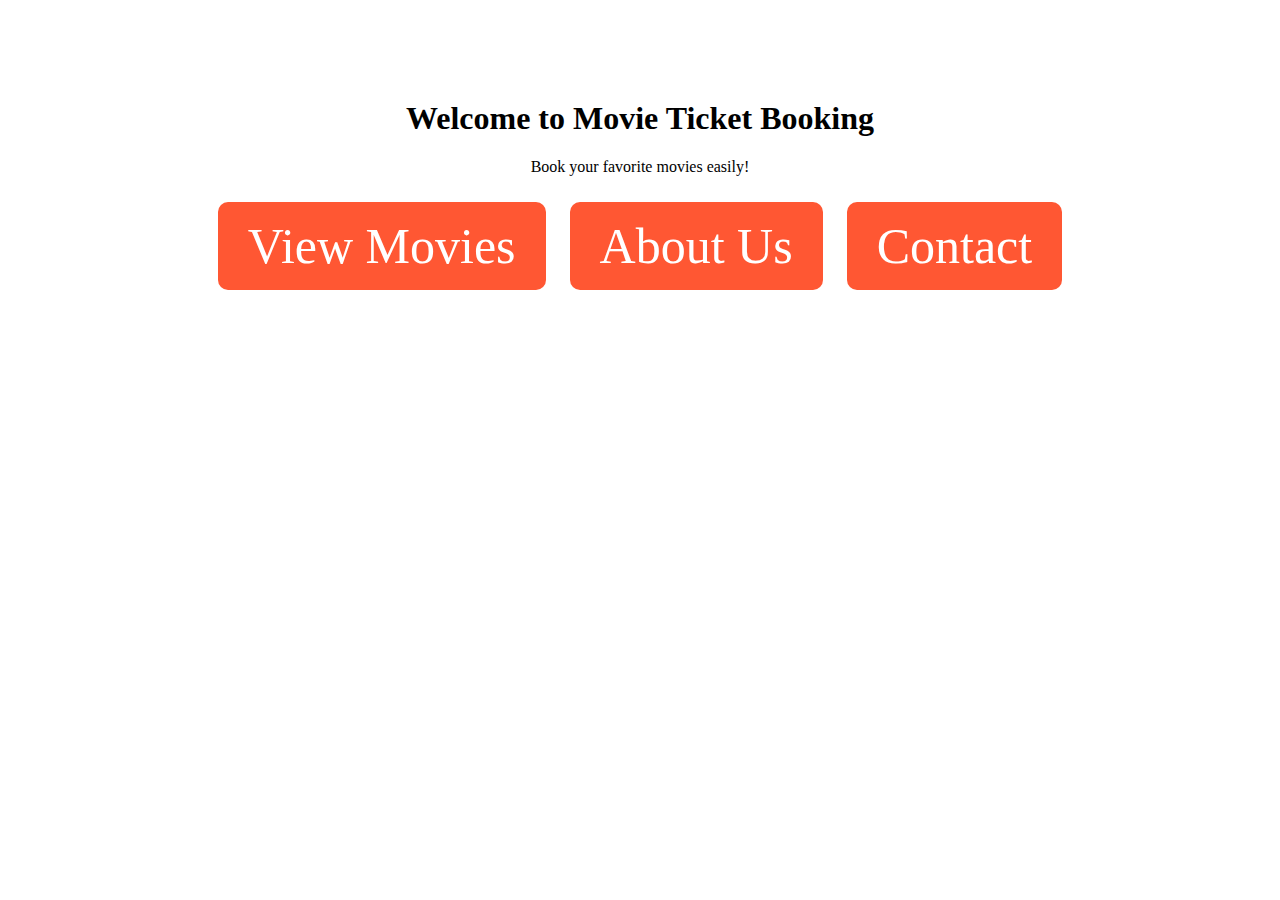
<file: index.html>
<!DOCTYPE html>
<html lang="en">
<head>
    <meta charset="UTF-8">
    <meta name="viewport" content="width=device-width, initial-scale=1.0">
    <title>Home - Movie Ticket Booking</title>
    <link rel="stylesheet" href="styles.css">
    <style>
        body {
            text-align: center;
            font-family: Brush Script MT;
            background: url('C:\Users\Admin\OneDrive\Desktop\Website\movie.png') no-repeat center center/cover;
            color: black;
        }
        .container {
            margin-top: 100px;
        }
        .btn {
            display: inline-block;
            padding: 15px 30px;
            font-size: 50px;
            background-color: #ff5733;
            color: white;
            text-decoration: none;
            border-radius: 10px;
            transition: 0.3s;
            margin: 10px;
        }
        .btn:hover {
              background: url('C:\Users\Admin\OneDrive\Desktop\Website\movie.png') no-repeat center center/cover;
            background-color: #c70039;
        }
    </style>
</head>
<body>
    <div class="container">
        <h1>Welcome to Movie Ticket Booking</h1>
        <p>Book your favorite movies easily!</p>
        <a href="movies.html" class="btn">View Movies</a>
        <a href="About Page.html" class="btn">About Us</a>
        <a href="Contact Page.html" class="btn">Contact</a>
    </div>
</body>
</html>
</file>
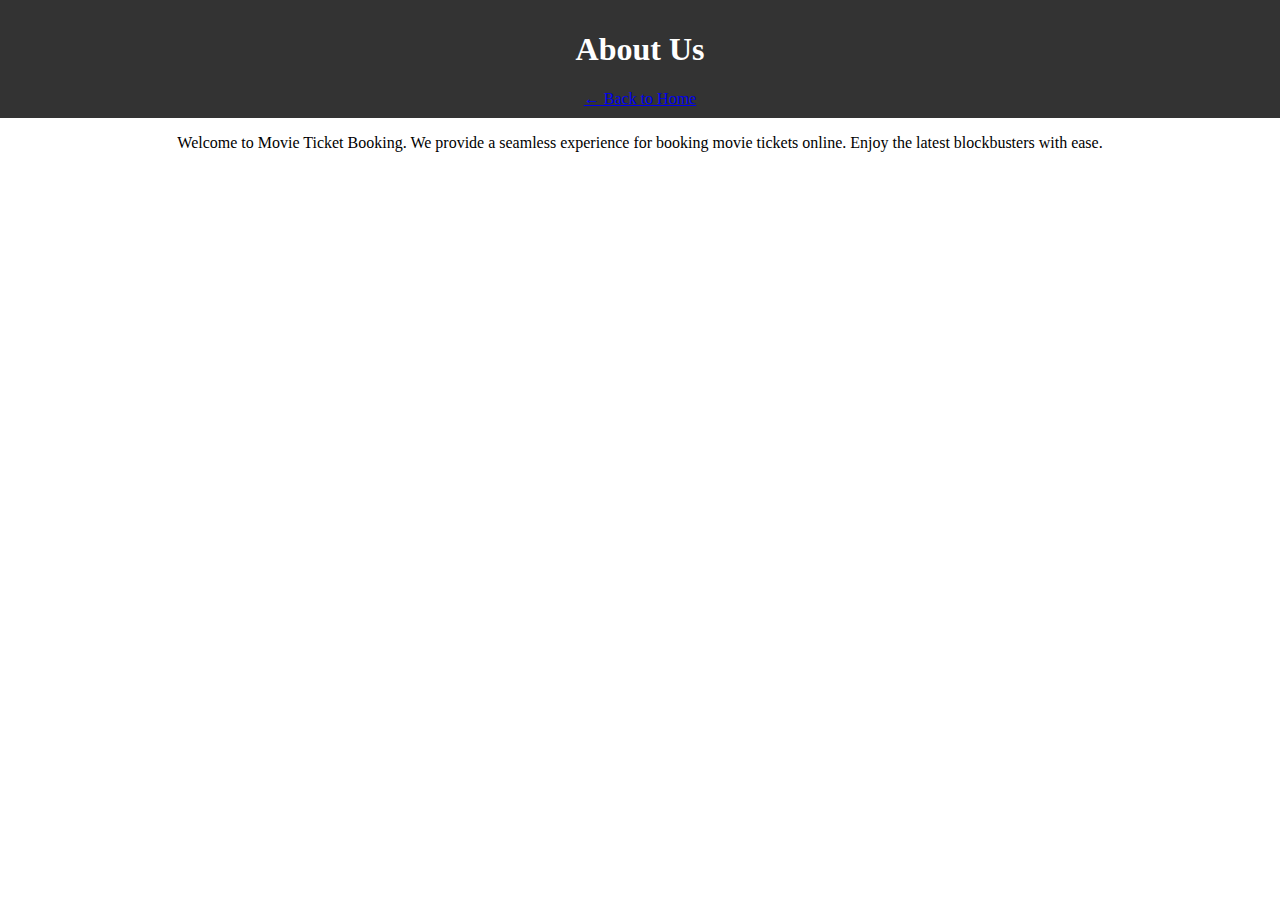
<file: About Page.html>
<!DOCTYPE html>
<html lang="en">
<head>
    <meta charset="UTF-8">
    <meta name="viewport" content="width=device-width, initial-scale=1.0">
    <title>About Us</title>
    <link rel="stylesheet" href="styles.css">
</head>
<body>
    <header>
        <h1>About Us</h1>
        <a href="index.html">← Back to Home</a>
    </header>
    <main>
        <p>Welcome to Movie Ticket Booking. We provide a seamless experience for booking movie tickets online. Enjoy the latest blockbusters with ease.</p>
    </main>
</body>
</html>
</file>
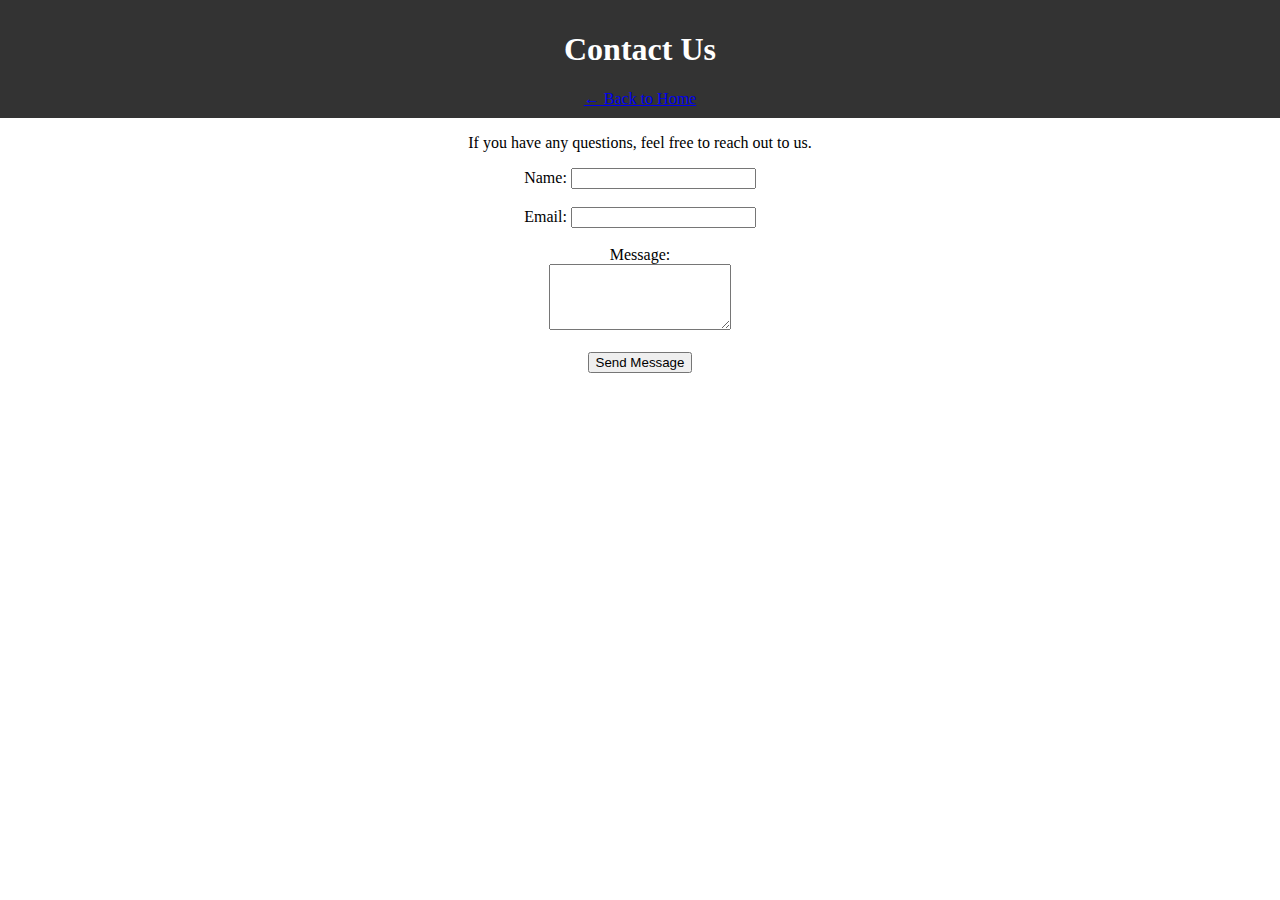
<file: Contact Page.html>
<!DOCTYPE html>
<html lang="en">
<head>
    <meta charset="UTF-8">
    <meta name="viewport" content="width=device-width, initial-scale=1.0">
    <title>Contact Us</title>
    <link rel="stylesheet" href="styles.css">
</head>
<body>
    <header>
        <h1>Contact Us</h1>
        <a href="index.html">← Back to Home</a>
    </header>
    <main>
        <p>If you have any questions, feel free to reach out to us.</p>
        <form>
            <label for="name">Name:</label>
            <input type="text" id="name" name="name" required><br><br>
            <label for="email">Email:</label>
            <input type="email" id="email" name="email" required><br><br>
            <label for="message">Message:</label><br>
            <textarea id="message" name="message" rows="4" required></textarea><br><br>
            <button type="submit">Send Message</button>
        </form>
    </main>
</body>
</html>
</file>
<file: styles.css>
/* styles.css */
body {
    font-family: Brush Script MT;
    margin: 0;
    padding: 0;
    text-align: center;
    background-color: white;
    text-color:black;
}
header {
    background: #333;
    color: white;
    padding: 10px;
}
.movie {
    background: white;
    margin: 20px;
    padding: 15px;
    cursor: pointer;
    border-radius: 5px;
    display: inline-block;
    width: 200px;
    text-align: center;
    color:black;
}
.movie img {
    width: 100%;
    border-radius: 5px;
}
.movie:hover {
    background: lightgray;
    
}
</file>
